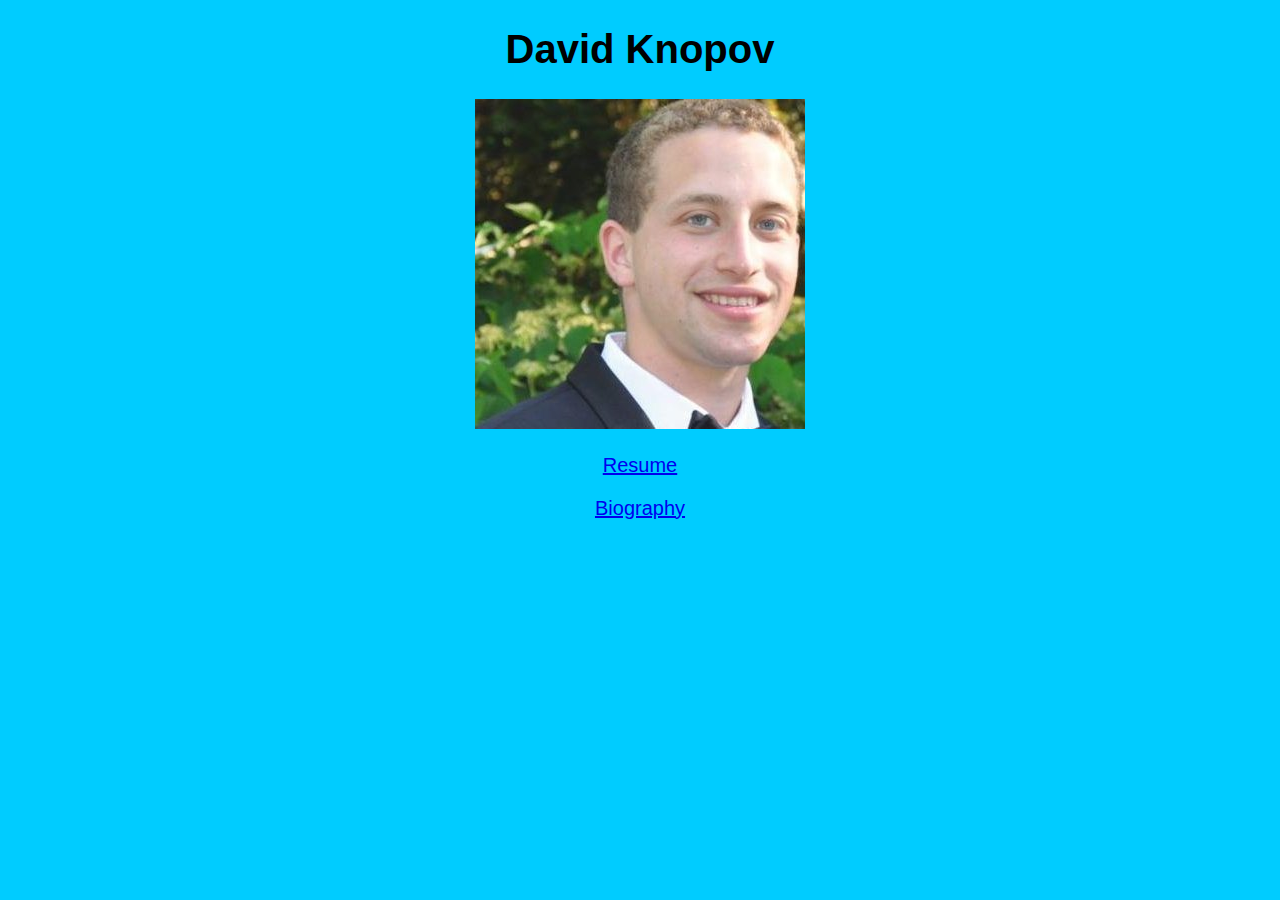
<file: index.html>
<!DOCTYPE html>
<html>

	<head>
		<link rel="stylesheet" type="text/css" href="style2.css" />
		<title> Index </title>

	</head>

	<body>

		<h1> David Knopov </h1>
	
		<p>
			<img src="Pic.jpg" alt="Picture of David">
		</p>

			<a href="resume.html"> Resume </a>

		<br/>

		<p>
			<a href="bio.html"> Biography </a>
		</p>
		

		

		
</body>




</html>
</file>
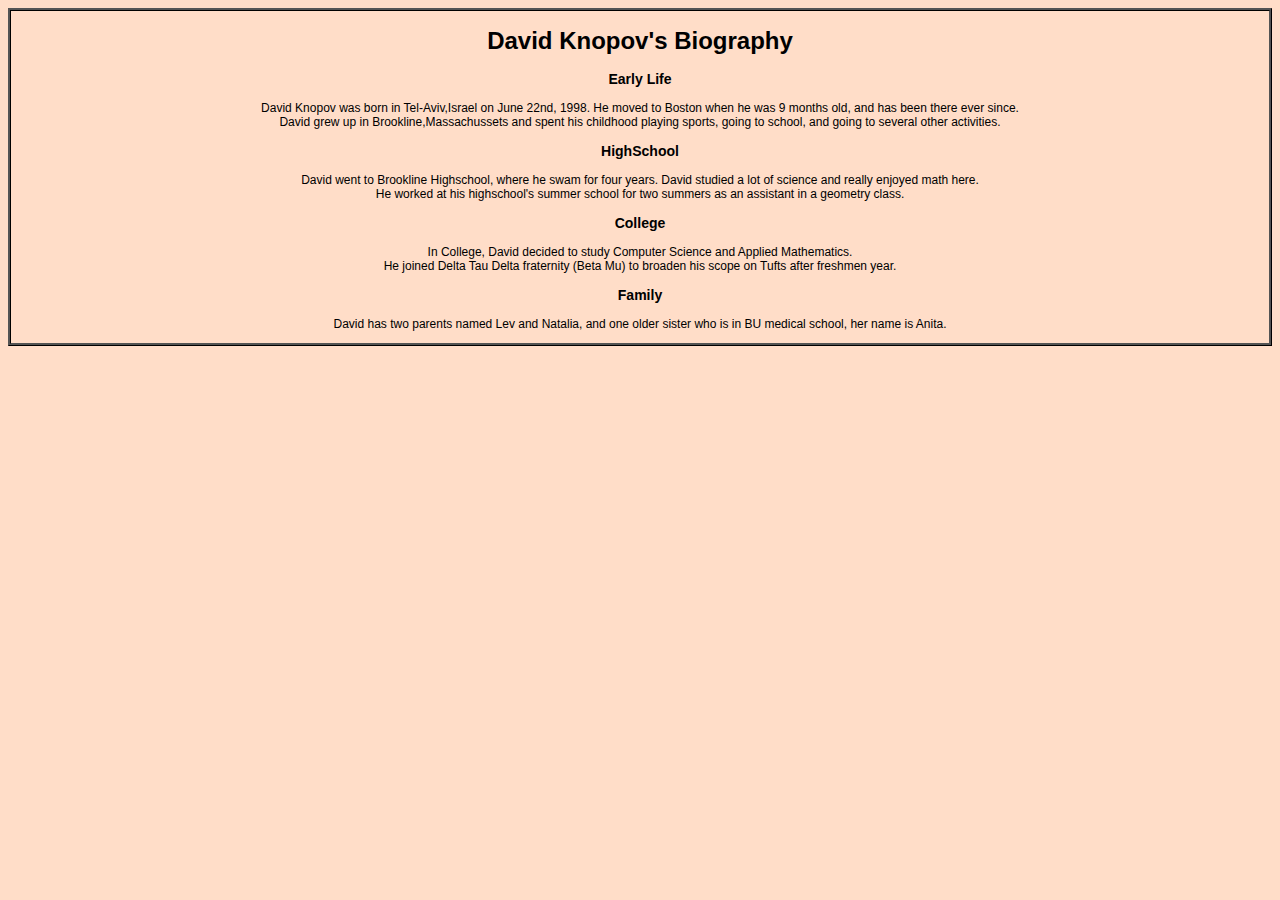
<file: bio.html>
<!DOCTYPE html>
<html>
	<head>
		<link rel="stylesheet" type="text/css" href="style.css" />
		<title> David Knopov's Bio </title>
	</head>

	<body>

		<h1> David Knopov's Biography </h1>

		<h3> Early Life </h3>

		<p>
			David Knopov was born in Tel-Aviv,Israel on June 22nd, 1998. He moved
			to Boston when he was 9 months old, and has been there ever since.
			<br />
			David grew up in Brookline,Massachussets and spent his childhood playing
			sports, going to school, and going to several other activities.
		</p>

		<h3> HighSchool </h3>
		<p>
			David went to Brookline Highschool, where he swam for four years. 
			David studied a lot of science and really enjoyed math here. 
			<br />
			He worked at his highschool's summer school for two summers as an assistant in a
			geometry class.
		</p>

		<h3> College </h3>

		<p>
			In College, David decided to study Computer Science and Applied
			Mathematics. 
			<br />
			He joined Delta Tau Delta fraternity (Beta Mu) to 
			broaden his scope on Tufts after freshmen year. 
		</p>

		<h3> Family </h3>
		<p>
			David has two parents named Lev and Natalia, and one older
			sister who is in BU medical school, her name is Anita.
		</p>

</body>






</html>
</file>
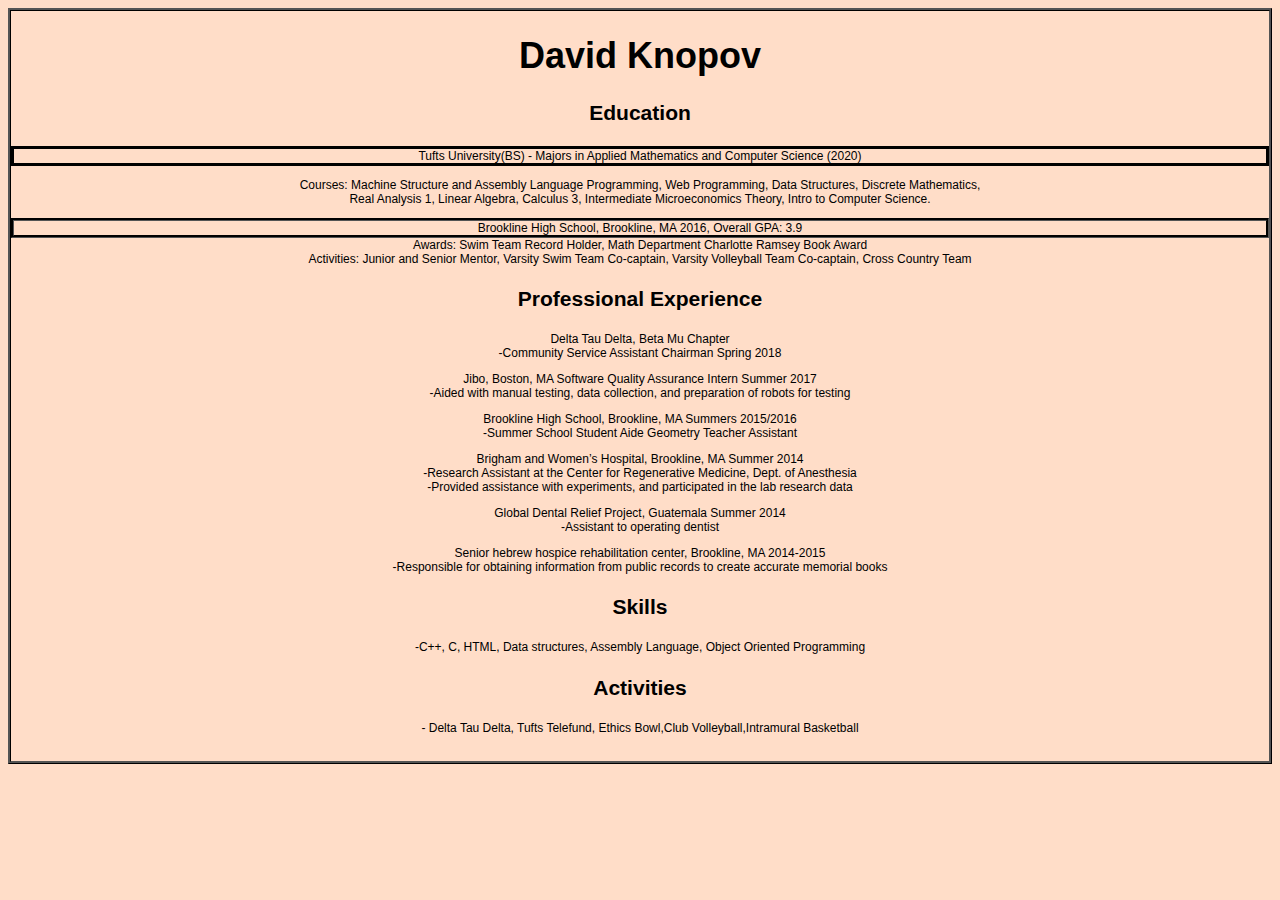
<file: resume.html>
<!DOCTYPE html>
<html lang= "en">
	<head>
		<link rel="stylesheet" type="text/css" href="style.css" />
		<title> David Knopov's Resume </title>
	</head>

	<body>
		<div class = "Name">
			<h1> David Knopov </h1>
		</div>

		<div class = "Title">
			<h3> Education </h3>
		</div>

		<div class = "Study"> 
			Tufts University(BS) - Majors in Applied Mathematics and 
			Computer Science (2020) <br />
		</div>
		
		<p>
		Courses: Machine Structure and Assembly Language Programming, Web Programming, 
		Data Structures, Discrete Mathematics,  <br /> Real Analysis 1,
		Linear Algebra, Calculus 3, Intermediate Microeconomics Theory, Intro to Computer Science. 
		</p>

		<div class = "Study2"> 
			Brookline High School, Brookline, MA 2016, Overall GPA: 3.9  
		</div>
		Awards: Swim Team Record Holder, Math Department Charlotte Ramsey Book Award   <br />
		Activities: Junior and Senior Mentor, Varsity Swim Team Co-captain, Varsity Volleyball Team Co-captain, Cross Country Team 
		<br />
		
		<div class = "Title">
			<h3> Professional Experience </h3>
		</div>

		<p>
			Delta Tau Delta, Beta Mu Chapter  <br />
			-Community Service Assistant Chairman Spring 2018
		</p>
		<p>
			Jibo, Boston, MA Software Quality Assurance Intern Summer 2017   <br />
			-Aided with manual testing, data collection, and preparation of robots for testing  <br />
		</p>

		<p>
			Brookline High School, Brookline, MA	Summers 2015/2016  <br />
			-Summer School Student Aide Geometry Teacher Assistant 
		</p>
		<p>
			Brigham and Women&#8217;s Hospital, Brookline, MA Summer 2014   <br />
			-Research Assistant at the Center for Regenerative Medicine, Dept. of Anesthesia  <br />
			-Provided assistance with experiments, and participated in the lab research data
		</p>
		
		<p>

		   	Global Dental Relief Project, Guatemala	Summer 2014  <br />
			-Assistant to operating dentist 
		</p>
		<p>
		   	Senior hebrew hospice rehabilitation center, Brookline, MA	2014-2015 
		   	<br/>
			-Responsible for obtaining information from public records to create 	accurate memorial books 
		</p>

		<div class = "Title">
			<h3> Skills </h3>
		</div>
		<p>
			-C++, C, HTML, Data structures, Assembly Language, Object Oriented Programming
		</p>

		<div class = "Title">
			<h3> Activities </h3> 
		</div>
		<p>
			- Delta Tau Delta, Tufts Telefund, Ethics Bowl,Club Volleyball,Intramural Basketball
		</p>
		<br />
</body>
</html>
</file>
<file: style2.css>
body{

	font-family: Arial;
	font-size: 20px;
	color: black;
	text-align:  center;
	background-color:  #00ccff;
}
</file>
<file: style.css>
body{
	font-family: Arial;
	font-size: 12px;
	color: black;
	text-align:  center;
	border-style: ridge;
	border-color: black;
	background-color:  #FFDDC8;
}

.Study
{
	font-family: Arial;
	border-style: solid;
	border-color: black;
}

.Study2
{
	font-family: Arial;
	border-style: groove;
	border-color: black;
}

.Title
{
	font-size: 18px;
	font-weight: bold;
}


.Name
{
	font-size: large;
	font-weight: bolder;
}
</file>
